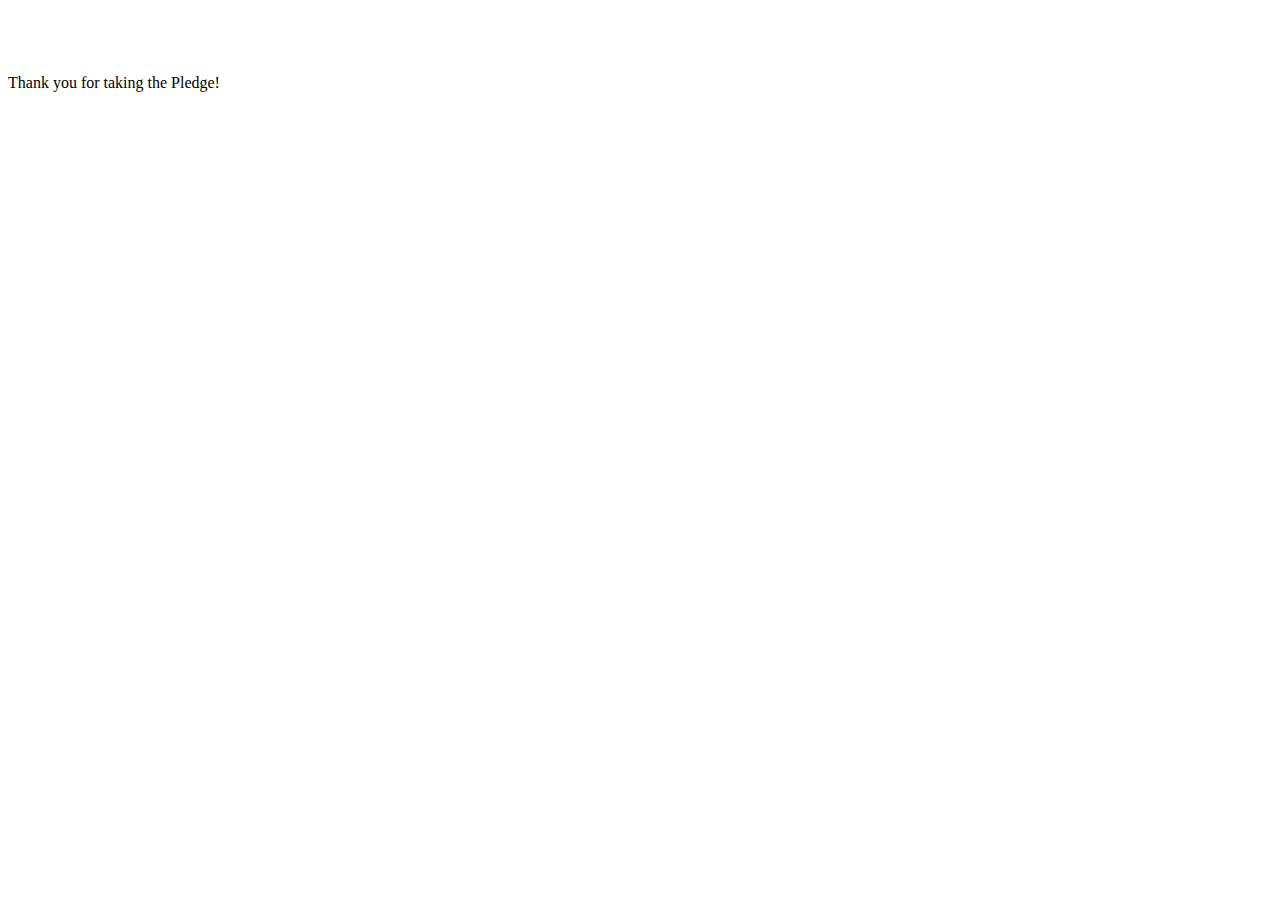
<file: pledge-success.html>
<!DOCTYPE html>
<html lang="en">
<head>
    <meta charset="utf-8">
    <meta name="viewport" content="width=device-width, initial-scale=1.0">
    <title>My page title</title>
    <link href="https://fonts.googleapis.com/css?family=Open+Sans+Condensed:300|Sonsie+One" rel="stylesheet" type="text/css">
    <link rel="stylesheet" href="styles.css">
</head>

<body class="successPledgeContainer">
<main>
    <a href="/thePledge.html"><img class="leftArrow" src="assets/svg/rightarrow.svg" /></a>
    <div class="successPledgeWrapper">
        <img src="assets/svg/check_circle.svg"/>
        <p>Thank you for taking the Pledge!</p>
    </div>
</main>
</body>
</html>
</file>
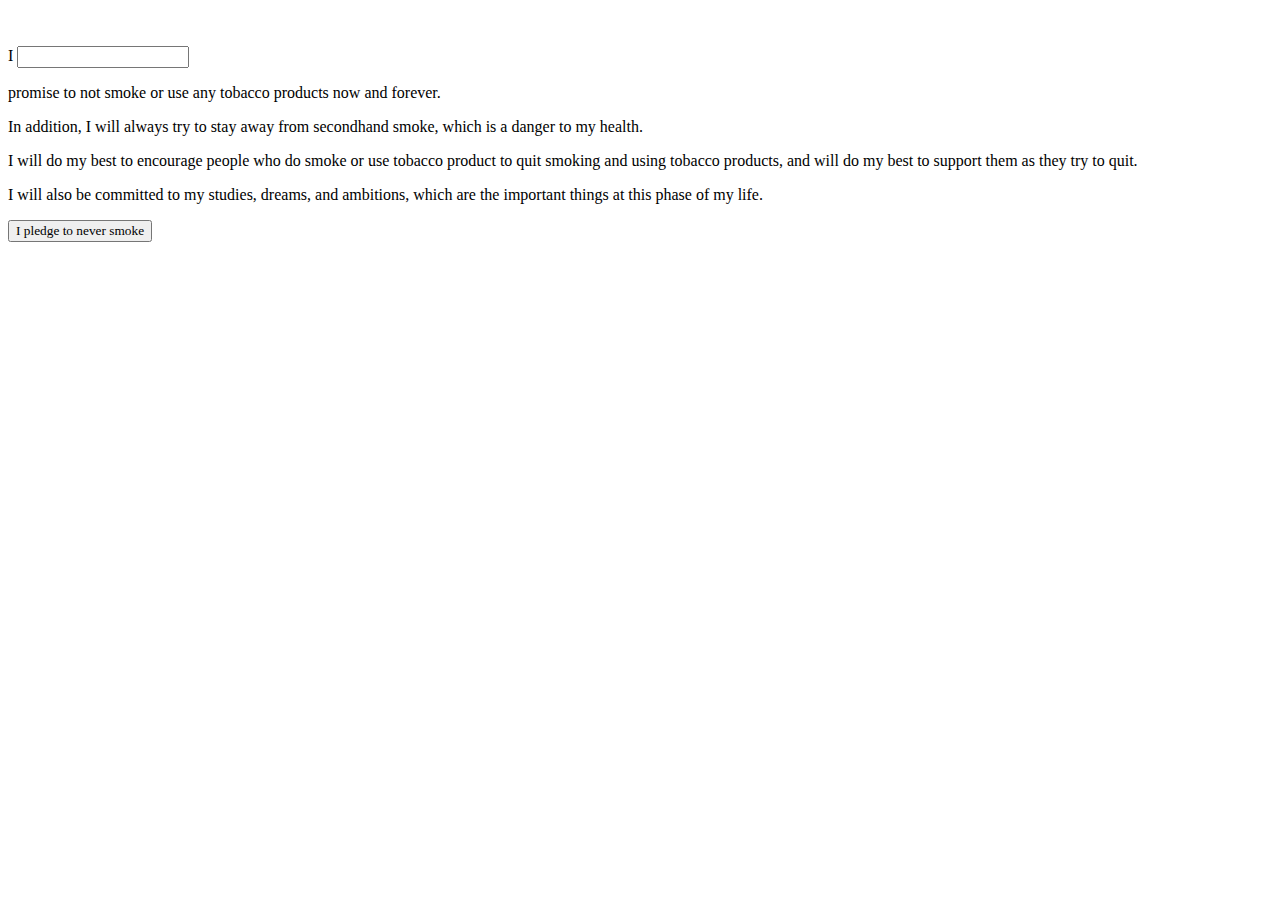
<file: thePledge.html>
<!DOCTYPE html>
<html lang="en">
<head>
    <meta charset="utf-8">
    <meta name="viewport" content="width=device-width, initial-scale=1.0">
    <title>My page title</title>
    <link href="https://fonts.googleapis.com/css?family=Open+Sans+Condensed:300|Sonsie+One" rel="stylesheet" type="text/css">
    <link rel="stylesheet" href="styles.css">
</head>

<body class="thePledgeContainer">
<main>
    <a href="pledge.html"><img class="leftArrow" src="assets/svg/rightarrow.svg" /></a>
    <div class="pledgeWrapper">
        <div class="pledgeText">
            <p>I <input /></p>
            <p>promise to not smoke or use any tobacco products now and forever.</p>

            <p>In addition, I will always try to stay away from secondhand smoke, which is a danger to my health.</p>

            <p>I will do my best to encourage people who do smoke or use tobacco product to quit smoking and using tobacco products, and will do my best to support them as they try to quit.</p>

            <p>I will also be committed to my studies, dreams, and ambitions, which are the important things at this phase of my life.</p>
        </div>
        <div>
            <a href="/pledge-success.html"><button class="btn">I pledge to never smoke</button></a>
        </div>
    </div>
</main>
</body>
</html>
</file>
<file: styles.css>
html * {
    font-family: Futura !important;
}

@media only screen and (max-width: 700px) {
    .container {
        width: 100vw;
        height: 100vh;
        position: fixed;
        background: url("assets/images/flyer1.png") no-repeat;
        background-size: cover;
    }

    .mainBody {
        /*background: url("assets/images/flyer1.png") no-repeat;*/
        /*background-size: cover;*/
        /*height: 100vh;*/
        /*display: flex;*/
        /*flex-direction: column;*/
        /*align-items: center;*/
    }

    .centered {
        display: flex;
        align-items: center;
        flex-direction: column;
        justify-content: center;
    }

    .btn {
        background-color: #E59A45;
        color: #000000;
        border-radius: 10px;
        filter: drop-shadow(0px 4px 4px rgba(0, 0, 0, 0.25));
        border: transparent;
        padding: 15px 10px;
        font-size: 15px;
    }

    .text1 {
        position: absolute;
        top: 300px;
        right: 50px;
    }

    .pledgeContainer {
        background: url("assets/images/pledge.png");
        background-size: cover;
        height: 100vh;
        width: 100vw;
        position: fixed;
    }

    .pledgeWrapper {
        display: flex;
        flex-direction: column;
        align-items: center;
        justify-content: space-around;
        height: 100vh;
        flex-basis: 100%;
    }

    .textCenter {
        text-align: center;
    }

    .margin100 {
        margin-top: 200px;
    }

    .thePledgeContainer {
        height: 100vh;
        width: 100vw;
        position: fixed;
        background-color: #110F0F;
    }

    .pledgeText {
        color: #fff;
        font-size: 12px;
        line-height: 15px;
        width: 80%;
        padding: 10px;
    }

    .successPledgeContainer {
        background: url("assets/images/pledgeDone.png");
        background-size: cover;
        height: 100vh;
        width: 100vw;
        position: fixed;
    }

    .successPledgeWrapper {
        display: flex;
        flex-direction: column;
        align-items: center;
        justify-content: center;

        color: #ffffff;
        margin-top: 250px;
    }

    .leftArrow {
        margin: 10px 0;
    }
}
</file>
